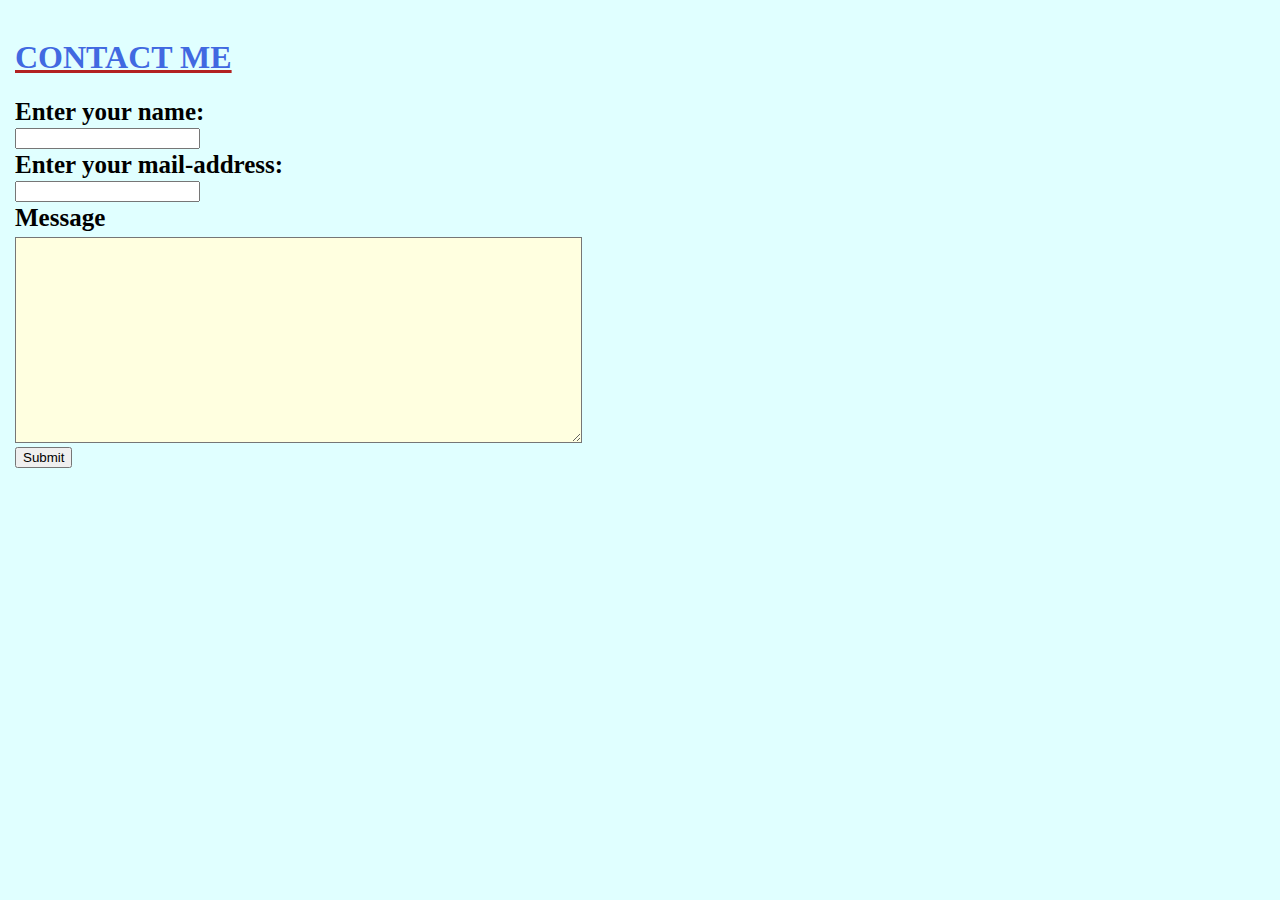
<file: Contact_Me.html>
<!DOCTYPE html>
<html lang="en">
<link href="https://cdn.jsdelivr.net/npm/bootstrap@5.1.3/dist/css/bootstrap.min.css" rel="stylesheet" integrity="sha384-1BmE4kWBq78iYhFldvKuhfTAU6auU8tT94WrHftjDbrCEXSU1oBoqyl2QvZ6jIW3" crossorigin="anonymous">
<link rel="stylesheet" href="styles.css">
<head>
  <meta charset="UTF-8">
  <title>contact_us</title>
</head>
<body style="margin-left:5px;">
<p><h1 style="color:royalblue; text-decoration:underline;text-decoration-color:firebrick">CONTACT ME</h1></p>
<form>
  <h2 style="margin-bottom:2px;font-size:25px;">Enter your name:</h2>
  <input type="text" name="Name"></input>
  <h2 style="margin-top:2px;margin-bottom:2px;font-size:25px;">Enter your mail-address:</h2>
  <input type="email" name="your_email"></input>
  <h2 style="margin-top:0.1em;margin-bottom:0;font-size:25px;">Message</h2>
  <textarea id="message" col="8" rows="8"></textarea>
  <br>
  <input class="btn btn-dark btn-lg" type="submit"></input>
</form>
</body>
</html>
</file>
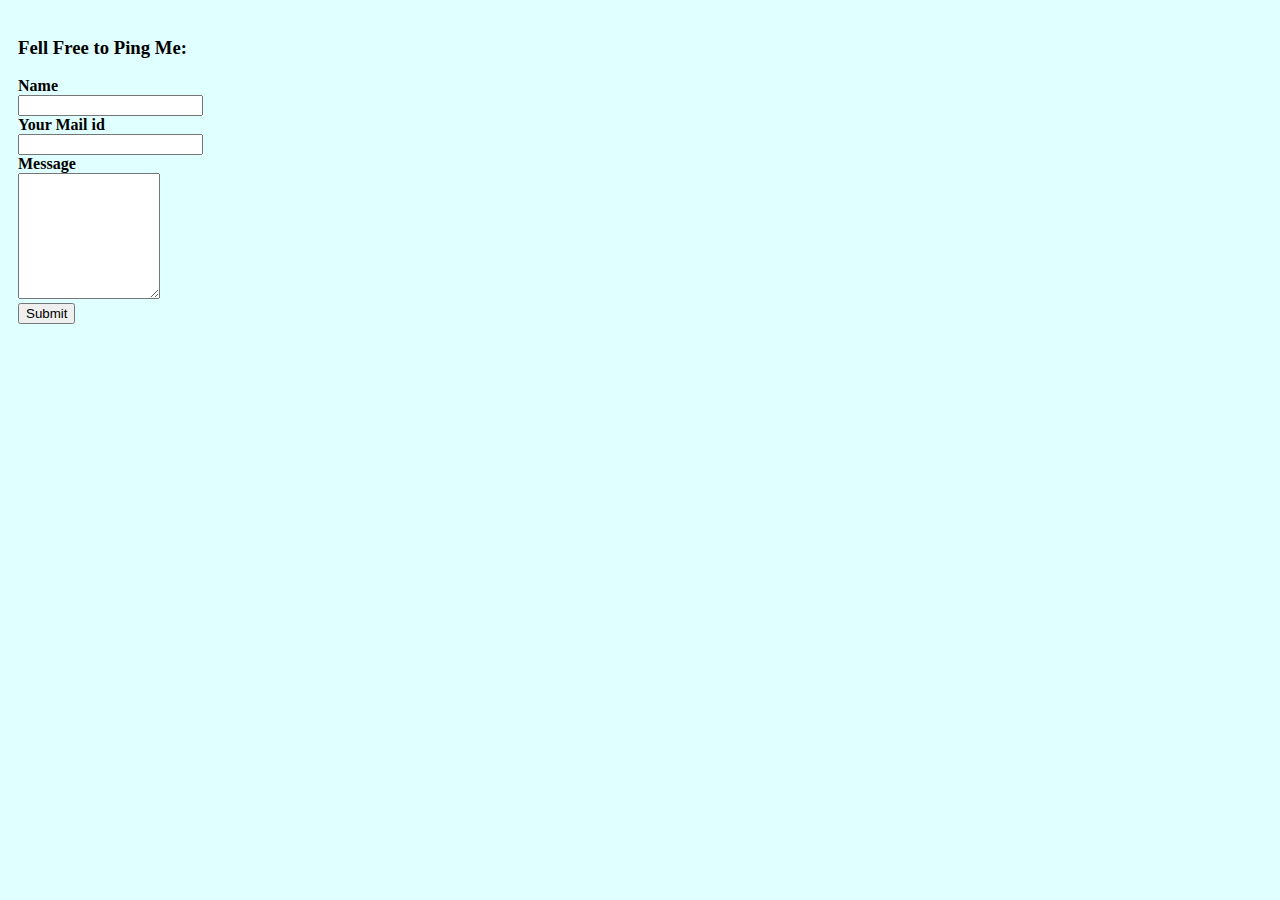
<file: first_page.html>
<!DOCTYPE html>
<html lang="en">
<head>
  <meta charset="UTF-8">
  <title>contact_details</title>
  <link rel="stylesheet" href="styles.css">
</head>
<body>
<h3>Fell Free to Ping Me:</h3>
<form action="mailto:choubeydhruv2014@gmail">
  <label><strong>Name</strong></label><br>
  <input type="name"><br>
  <label><strong>Your Mail id</strong> </label><br>
  <input type="email" name="youremail"><br><!--By using 'name' tag we can show error message if @ or . is not used in mail-->
  <label><strong>Message</strong></label><br>
  <textarea rows="8" cols="15"></textarea><br>
  <input type="submit">

</form>
</body>
</html>
</file>
<file: styles.css>
body{
  padding:10px;
  background-color:lightcyan;
  font-family: 'Merriweather', serif;
  font-family: 'Noto Serif', serif;
}
#footer{
  clear:both;
}

.Contact{
 text-decoration:none;
  color:deepskyblue;
}
div{
  padding:1px;
}

hr {
  background-color:grey;
  border-style:none;
  border-top-style:dotted;
  height: 3px;
}
#img_div{
  display:inline;
  float:left;
}
ol{
  padding-left:19px;
}
img{
  height:200px;
  width:160px;
  border-color:grey;
  border-style:solid;
}
#Edu_Qual{
  clear:left;
  color:darkmagenta;
  padding:1px;
  margin-top:0;
}
.Educational_details{
  clear:left;
  font-weight:bold;
  font-size:20px;
}
#strng{
  margin-top:6.25rem;
  display:block;
  color:#6c25be;
  font-family:'Shrikhand', cursive;
}

img{
  border-color:#0ca678;

}

.skill{
  float:left;
}
.social_icons{
  margin-left:5px;
}
.fa-linkedin{
  color:#0e76a8;
}
.fa-instagram{
  color:#833AB4;
}

/*#message{*/
/*  position:relative;*/
/*  top:110px;*/
/*  left:-320px;*/

/*}*/
#underline{
  color:saddlebrown;
}
.Contact:hover{
  color:indianred;
}
/*#contact_us{*/
/*  margin-top:0.5em;*/
/*  background-color:red;*/
/*  color:white;*/
/*  font-size:1.25rem;*/
/*  font-weight:bold;*/
/*  height:2.5rem;*/
/*  width:6.875rem;*/
/*  border-radius:2.5em;*/

/*}*/
/*#contact_us:hover{*/
/*  background-color:blue;*/
#message{
  background-color:lightyellow;
  font-size:1.375rem;
  width:45%;
  margin-top:5px;
}
</file>
